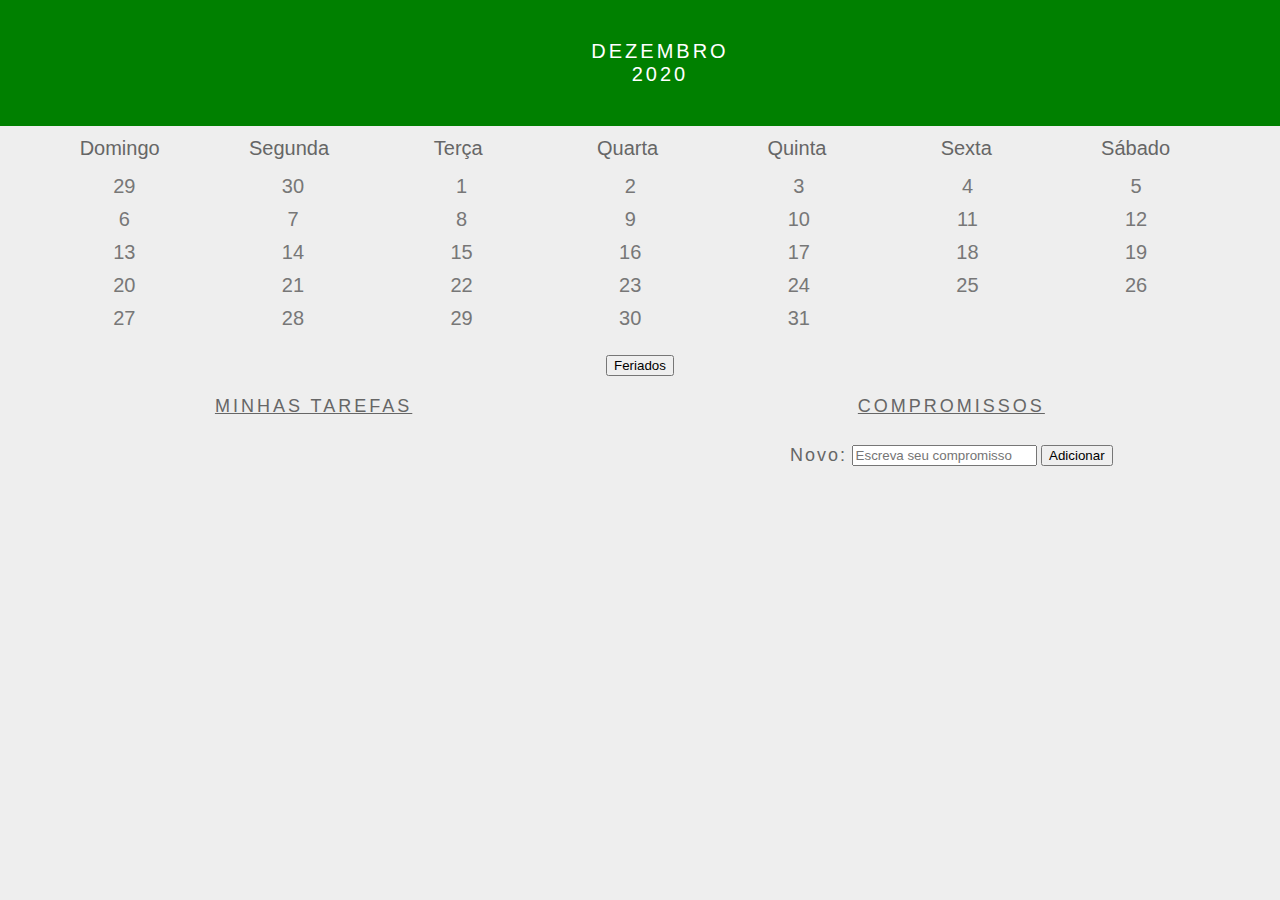
<file: 5.3/index.html>
<!DOCTYPE html>
<html>
  <head>
    <link rel="stylesheet" href="style.css">
    <meta charset="UTF-8" />
    <meta name="viewport" content="width=device-width" />
    <title>Calendar</title>
  </head>
  <body>
    <header class="month-container">
      <ul>
        <li id="month">Dezembro</li>
        <li id="year">2020</li>
      </ul>
    </header>
    <div class="week-days-container">
      <ul class="week-days">
      </ul>
    </div>
    <div class="days-container">
      <ul id="days">
      </ul>
    </div>
    <div class="buttons-container">
    </div>
    <section class="tasks-container">
      <div class="my-tasks">
        <h3>MINHAS TAREFAS</h3>
      </div>
      <div class="input-container">
        <h3>COMPROMISSOS</h3>
        <label for="task-input">Novo:</label>
        <input type="text"
          id="task-input"
          placeholder="Escreva seu compromisso"
        >
        <button id="btn-add">Adicionar</button>
      </div>
      <div class="task-list-container">
        <ul class="task-list">
        </ul>
      </div>
    </section>
    <script src="script.js"></script>
  </body>
</html>
</file>
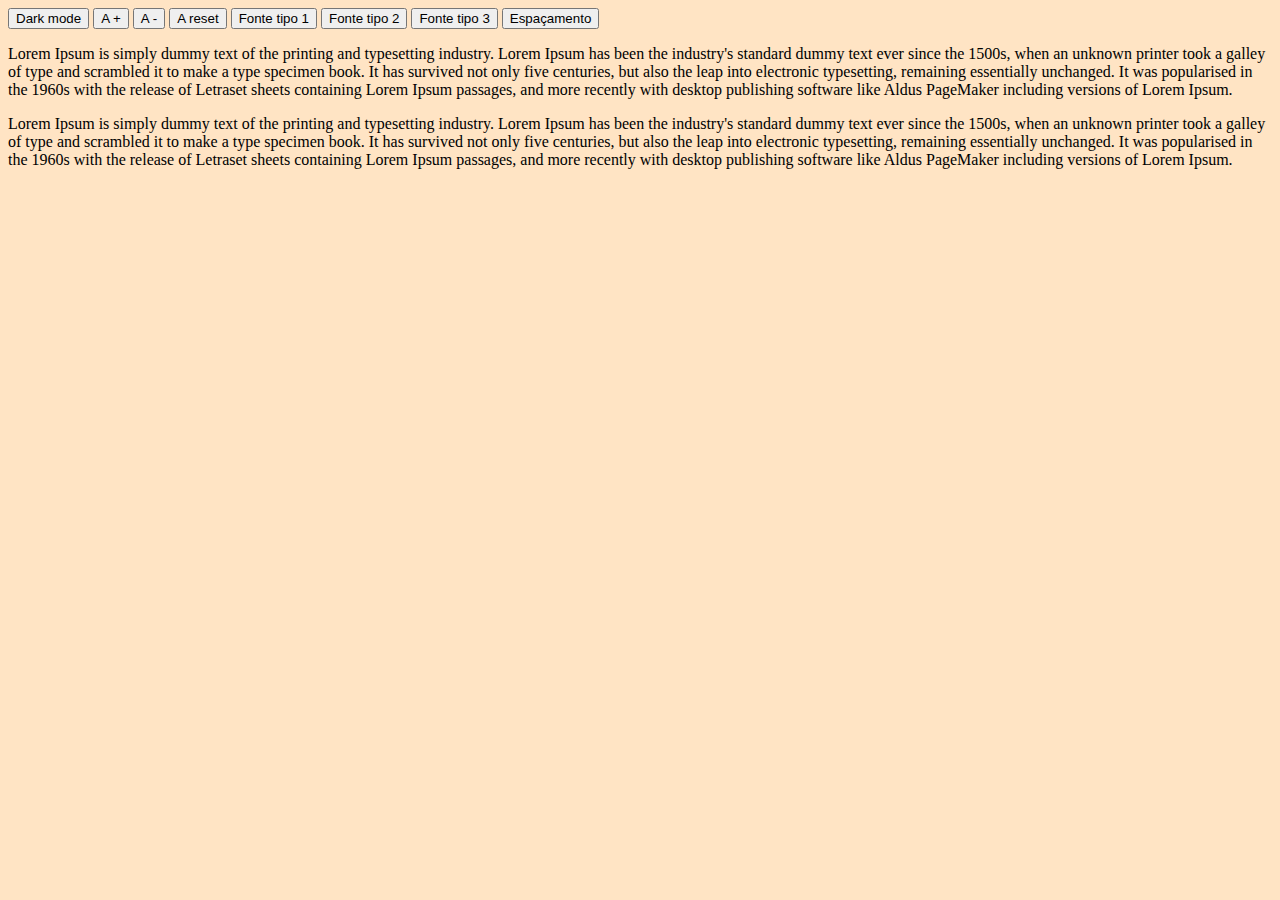
<file: 5.4/index.html>
<!DOCTYPE html>
<html lang="en">
<head> 

  <meta charset="UTF-8">
  <meta http-equiv="X-UA-Compatible" content="IE=edge">
  <meta name="viewport" content="width=device-width, initial-scale=1.0">
  <link rel="stylesheet" type="text/css" href="styles.css">

  <title>Web Storage</title>
</head>
<body>
  <header>
    <button id="dark-mode">Dark mode</button>
    <button name="increase-font" id="increase-font" title="Aumentar fonte">A +</button>
    <button name="decrease-font" id="decrease-font" title="Diminuir fonte">A -</button>
    <button id="reset-font">A reset</button>
    <button id="fonte-button1">Fonte tipo 1</button>
    <button id="fonte-button2">Fonte tipo 2</button>
    <button id="fonte-button3">Fonte tipo 3</button>
    <button id="font-space">Espaçamento</button>
  </header>

  <main>
    <div>
      <p>Lorem Ipsum is simply dummy text of the printing and typesetting industry. Lorem Ipsum has been the industry's standard dummy text ever since the 1500s, when an unknown printer took a galley of type and scrambled it to make a type specimen book. It has survived not only five centuries, but also the leap into electronic typesetting, remaining essentially unchanged. It was popularised in the 1960s with the release of Letraset sheets containing Lorem Ipsum passages, and more recently with desktop publishing software like Aldus PageMaker including versions of Lorem Ipsum.
      </p>

      <p>
      Lorem Ipsum is simply dummy text of the printing and typesetting industry. Lorem Ipsum has been the industry's standard dummy text ever since the 1500s, when an unknown printer took a galley of type and scrambled it to make a type specimen book. It has survived not only five centuries, but also the leap into electronic typesetting, remaining essentially unchanged. It was popularised in the 1960s with the release of Letraset sheets containing Lorem Ipsum passages, and more recently with desktop publishing software like Aldus PageMaker including versions of Lorem Ipsum.
      </p>

    </div>
  </main>
</body>

<script src="script.js"></script>
</html>
</file>
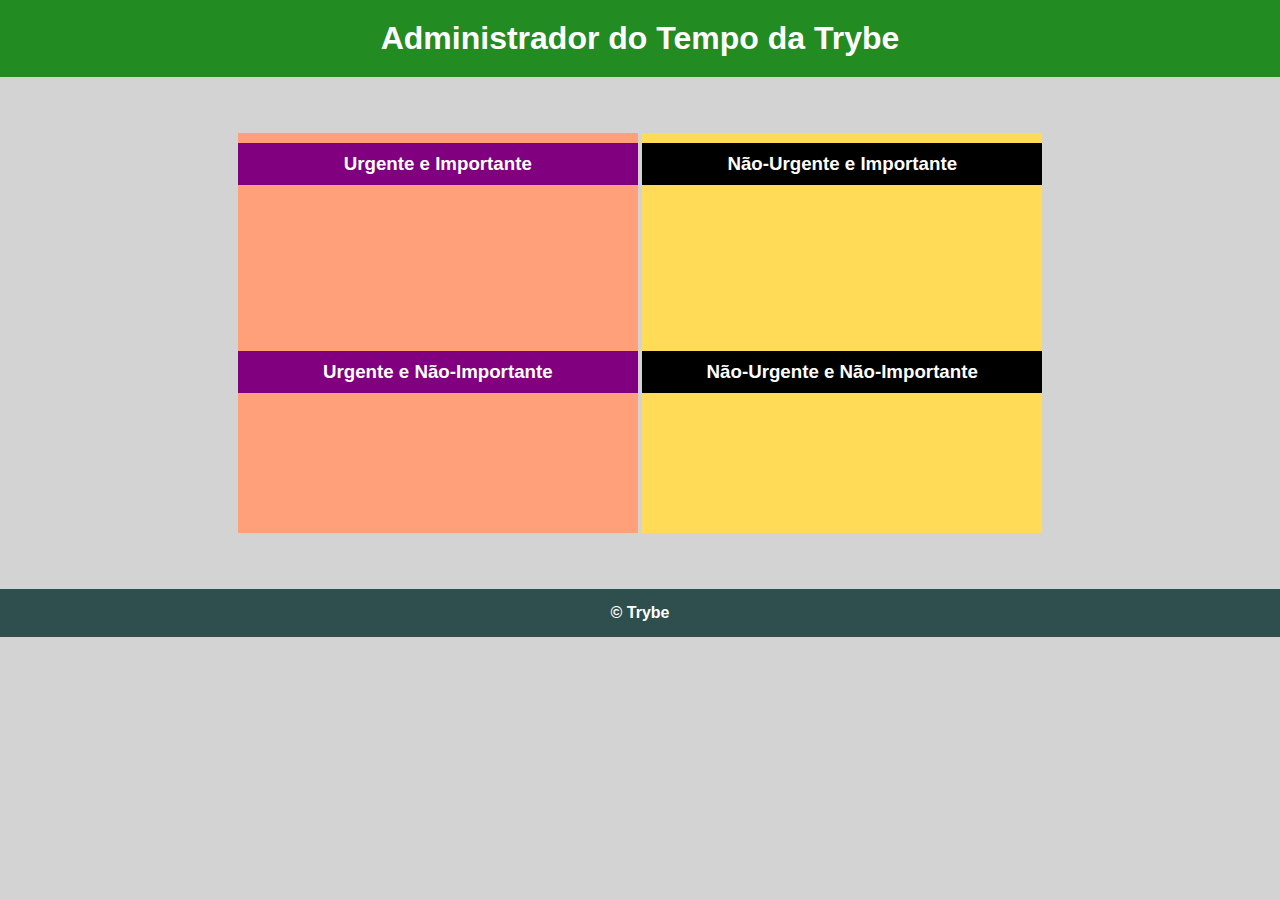
<file: 5_1/index.html>
<!DOCTYPE html>
<html lang="pt-br">
  <head>
    <meta charset="UTF-8">
    <meta name="viewport" content="width=device-width, initial-scale=1.0">
    <link rel="stylesheet" href="style.css">
    <title>Administrador do Tempo</title>
  </head>
  <body id="container">
    <header id="header-container">
      <h1>Administrador do Tempo da Trybe</h1>
    </header>

    <section class="emergency-tasks">
      <div>
        <h3>Urgente e Importante</h3>
      </div>
      <div>
        <h3>Urgente e Não-Importante</h3>
      </div>
    </section>
  
    <section class="no-emergency-tasks">
      <div>
        <h3>Não-Urgente e Importante</h3>
      </div>
      <div>
        <h3>Não-Urgente e Não-Importante</h3>
      </div>
    </section>

    <footer id="footer-container">
      <div>&copy; Trybe</div>
    </footer>
    <script src="script.js"></script>
  </body>
</html>
</file>
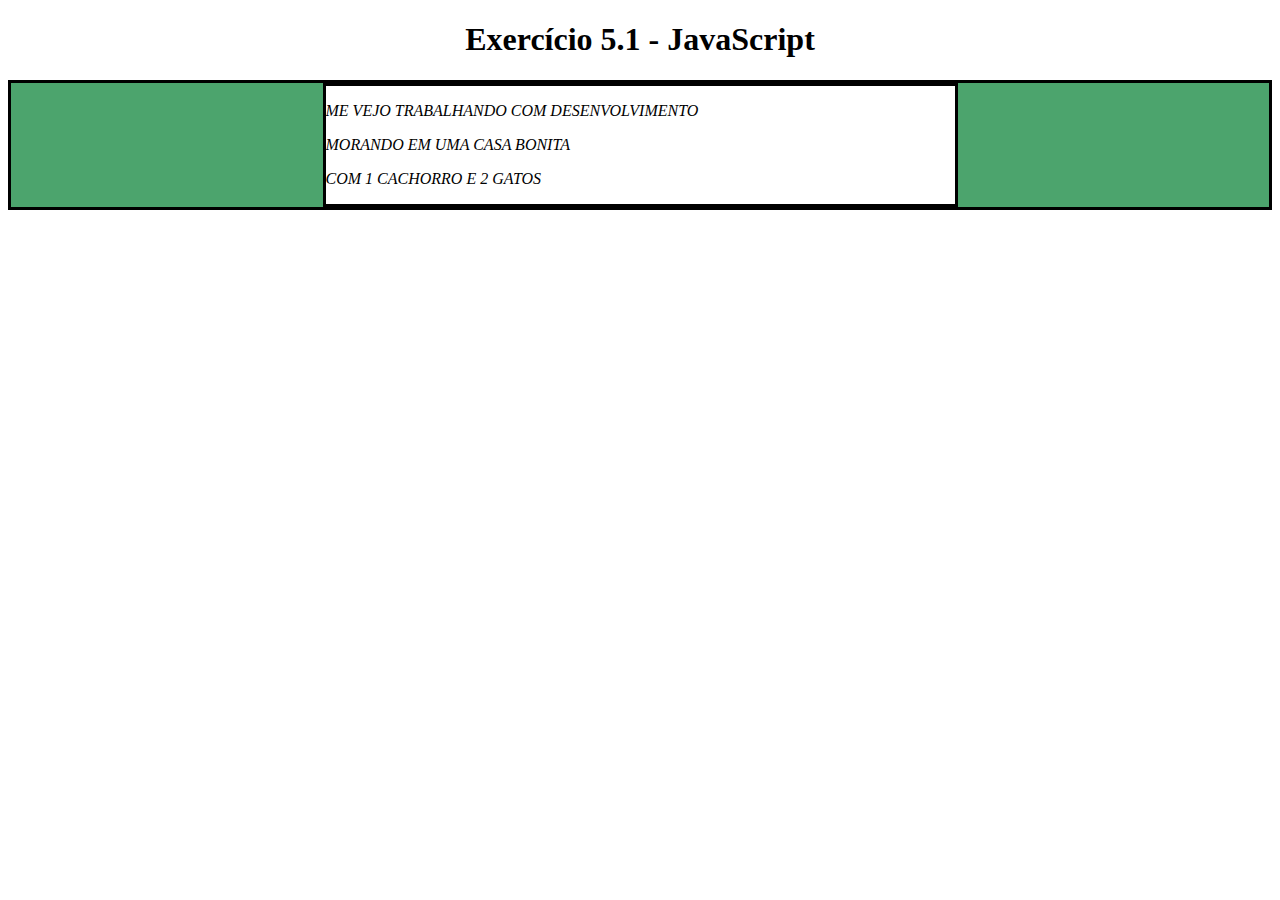
<file: 5_1/arquivo.html>
<!DOCTYPE html>
<html>
  <head>
    <meta charset="UTF-8" />
    <meta name="viewport" content="width=device-width" />
    <title>Exercício 5.1</title>

    <style>
      div {
        border-color: black;
        border-style: solid;
      }
      .title {
        text-align: center;
      }

      .main-content {
        background-color: yellow;
      }

      .main-content .center-content {
        background-color: red;
        width: 50%;
        margin: 0 auto;
      }

      .main-content .center-content p {
        font-style: italic;
      }
    </style>
  </head>
  <body>
    <h1 class="title">Exercício 5.1 - JavaEscripito </h1>
    <div class="main-content">
      <div class="center-content">
        <p>Texto padrão do nosso site</p>
        <p>-----</p>
        <p>Trybe</p>
      </div>
    </div>
    <script>
        /*
        Aqui você vai modificar os elementos já existentes utilizando apenas as funções:
        - document.getElementById()
        - document.getElementsByClassName()
        - document.getElementsByTagName()
        1. Crie uma função que mude o texto na tag <p> para uma descrição de como você se vê daqui a 2 anos. (Não gaste tempo pensando no texto e sim realizando o exercício)
          
        2. Crie uma função que mude a cor do quadrado amarelo para o verde da Trybe (rgb(76,164,109)).
        3. Crie uma função que mude a cor do quadrado vermelho para branco.
        4. Crie uma função que corrija o texto da tag <h1>.
        5. Crie uma função que modifique todo o texto da tag <p> para maiúsculo.
        6. Crie uma função que exiba o conteúdo de todas as tags <p> no console.
        */

    //1
    document.getElementsByTagName("p")[0].innerHTML = "Me vejo trabalhando com desenvolvimento"

    document.getElementsByTagName("p")[1].innerHTML = "Morando em uma casa bonita"

    document.getElementsByTagName("p")[2].innerHTML = "Com 1 cachorro e 2 gatos"

    //2
    document.getElementsByClassName("main-content")[0].style = "background-color: rgb(76,164,109)"
    
    //3
    document.getElementsByClassName("center-content")[0].style = "background-color: white";

    //4
    document.getElementsByTagName("h1")[0].innerHTML = "Exercício 5.1 - JavaScript"

    //5
    function uptidin(caseIn) {
    let result
      for (let index = 0; index < caseIn.length; index += 1) {
        result = caseIn[index];
        result.innerHTML = result.innerHTML.toUpperCase();
      }
      
    }

    uptidin(document.getElementsByTagName("p"));

    //6
    function showParagraphs(caseOn) {
    let result
      for (let index = 0; index < caseOn.length; index += 1) {
        console.log(caseOn[index].innerHTML);
      }
    }
    showParagraphs(document.getElementsByTagName("p"));

  
    
    </script>
  </body>
</html>
</file>
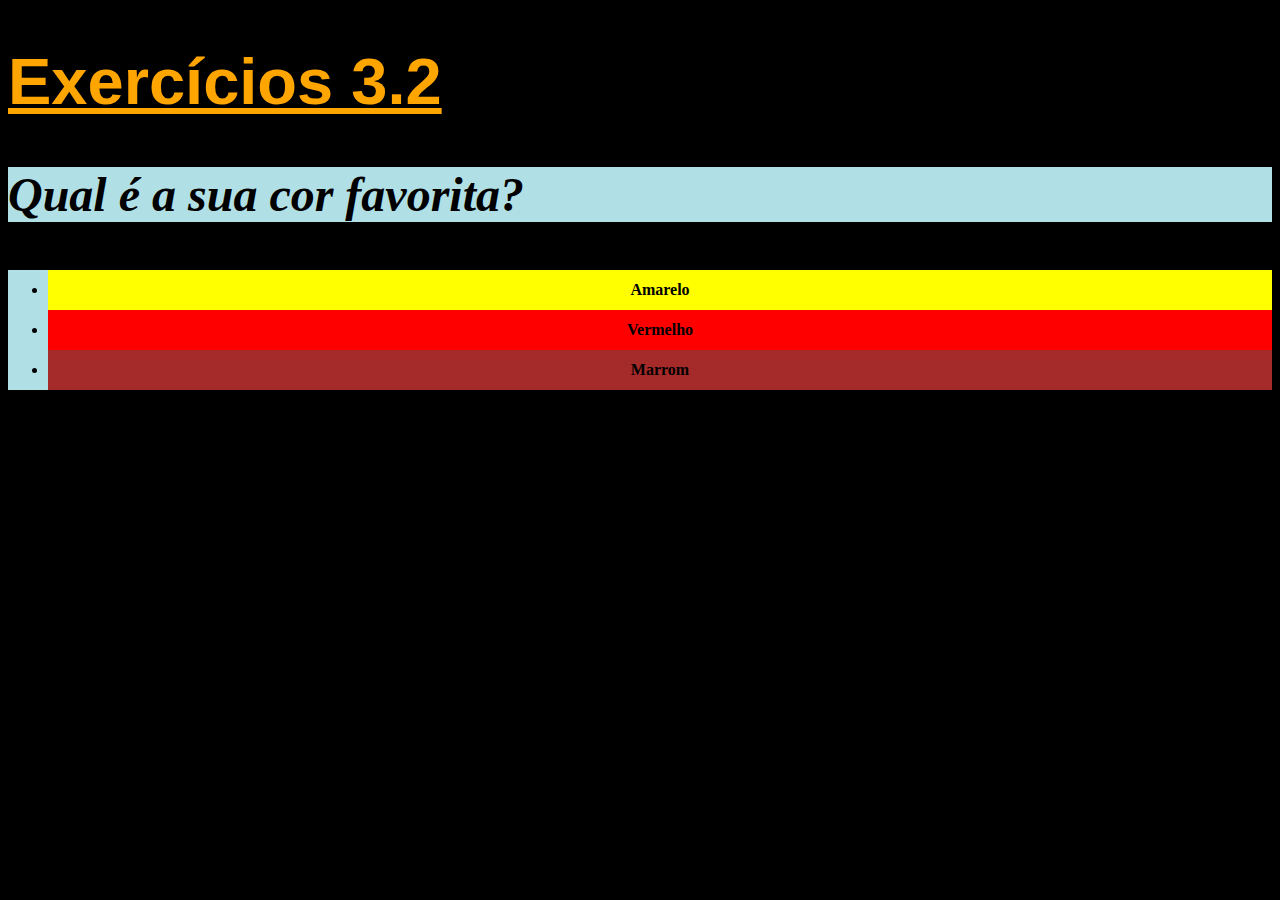
<file: bloco_3/dia_2/cores.html>
<!DOCTYPE html>
<html lang="pt-br">
  <head>
    <meta charset="UTF-8">
    <title>HTML</title>
    <link rel="stylesheet" type="text/css" href="style.css">
    <style>

        /* body{
            background-color: black;
            font-size: 16px;
        }
        @font-face {
  font-family: "IBM Plex Sans Roman";
  src: url("https://s3-us-west-2.amazonaws.com/s.cdpn.io/85648/IBMPlexSansVar-Roman.ttf");
        }
        h1{
            font-size: 65px;
            color: orange;
            font-family: "IBM Plex Sans Roman", sans-serif;
            text-decoration: underline;
            animation: breathe 4000ms infinite forwards;
}

@keyframes breathe {
  60% {
    font-variation-settings: 'wght' 700, 'wdth' 100;
  }
  
  100% {
    font-variation-settings: 'wght' 100, 'wdth' 85;
  }
        }

        ul{
            background-color: orchid;
            text-align: center;
            font-weight: bold;
            line-height: 40px;
            
        }
        .bg-color{
            background-color: powderblue;
        }
        p{
            font-weight: 600;
            font-size: 3em;
            font-style: italic;
        }
        #red{
            background-color: red;
        }
        #yellow{
            background-color: yellow;
        }
        #brown{
            background-color: brown;
        } */

    </style>
  </head>
  <body>
    <h1>Exercícios 3.2</h1>
    <p class="bg-color">Qual é a sua cor favorita?</p>
    <ul class="bg-color">
      <li id="yellow">Amarelo</li>
      <li id="red">Vermelho</li>
      <li id="brown">Marrom</li>
    </ul>

    <!-- Exercícios
     1 - Modifique o tamanho do h1 para 65 pixels
     2 - Modifique a cor do texto do h1 para laranja
     3 - Modifique a cor de fundo da lista não ordenada
     4 - Crie uma classe para modificar a cor de fundo da tag p e da ul ao mesmo tempo
    -->
  </body>
</html>
</file>
<file: 5.3/style.css>
* {
  margin: 0;
}

body {
  font-family: Verdana, Geneva, Tahoma, sans-serif;
  background-color: #eee;
}

button {
  margin: 20px;
}

#btn-add {
  margin: 0;
}

.buttons-container {
  background-color: #eee;
  display: inline-block;
  text-align: center;
  width: 100%;
}

#days {
  margin: 0;
}

#days li {
  color: #777;
  display: inline-block;
  font-size:20px;
  margin: 5px 0;
  text-align: center;
  vertical-align: middle;
  width: 13.6%;
}

.input-container {
  width: 49%;
  height: 100px;
  display: inline-block;
}

input {
  margin-top: 8px;
}

label {
  color: #666;
  font-size: 18px;
  font-weight: 500;
  letter-spacing: 2px;
  vertical-align: middle;
}

.month-container {
  background: green;
  padding: 40px 25px;
  text-align: center;
}

.month-container ul li {
  color:white;
  font-size: 20px;
  letter-spacing: 3px;
  list-style-type: none;
  text-transform: uppercase;
}

.my-tasks {
  clear: both;
  float: left;
  height: 100px;
  vertical-align: middle;
  width: 49%;
}

.my-tasks div {
  border: 1px solid black;
  border-radius: 100%;
  box-shadow: 0 4px 8px 0 rgba(0, 0, 0, 0.2), 0 6px 20px 0 rgba(0, 0, 0, 0.19);
  display: inline-block;
  height: 35px;
  margin-left: 10px;
  vertical-align: middle;
  width: 35px;
}

.my-tasks div:hover {
  height: 45px;
  width: 45px;
}

.my-tasks span {
  color: #666;
  font-size: 18px;
  font-weight: 500;
  letter-spacing: 3px;
  padding-bottom: 10px;
  vertical-align: middle;
}

.tasks-container {
  height: 130px;
  justify-content: center;
  text-align: center;
  width: 100%;
}

.tasks-container h3 {
  color: #666;
  font-size: 18px;
  font-weight: 500;
  margin-bottom: 20px;
  text-decoration: underline;
  letter-spacing: 3px;
}

.task-list {
  margin-top: 20px;
}

.task-list-container {
  display: inline-block;
}

.task-list-container ul {
  list-style-type: none;
  padding: 0;
  color: #666;
  font-size: 18px;
  font-weight: 500;
  letter-spacing: 2px;
  vertical-align: middle;
}

.week-days-container {
  margin-left: 35px;
}

.week-days li {
  color: #666;
  display: inline-block;
  text-align: center;
  vertical-align: middle;
  width: 13.6%;
}

.week-days {
  font-size: 20px;
  margin: 0px;
  padding: 10px 0;
}
</file>
<file: 5.4/styles.css>
body {
  background-color: bisque;

}
</file>
<file: 5_1/style.css>
* {
  margin: 0;
}

#container {
  font-family: Verdana, Geneva, Tahoma, sans-serif;
  text-align: center;
}

#header-container {
  color: white;
  padding: 20px;
}

.emergency-tasks {
  display: inline-block;
  height: 400px;
  margin: 56px 0;
  width: 400px;
}

.emergency-tasks div {
  height: 198px;
}
.emergency-tasks h3 {
  color: white;
  margin-top: 10px;
  padding: 10px;
}

.no-emergency-tasks {
  display: inline-block;
  height: 400px;
  width: 400px;
}

.no-emergency-tasks div {
  height: 198px;
}

.no-emergency-tasks h3 {
  color: white;
  margin-top: 10px;
  padding: 10px;
}

#footer-container {
  color: white;
  font-weight: 700;
  padding: 15px;
  text-align: center;
}
</file>
<file: bloco_3/dia_2/style.css>
body{
    background-color: black;
    font-size: 16px;
}
@font-face {
font-family: "IBM Plex Sans Roman";
src: url("https://s3-us-west-2.amazonaws.com/s.cdpn.io/85648/IBMPlexSansVar-Roman.ttf");
}
h1{
    font-size: 65px;
    color: orange;
    font-family: "IBM Plex Sans Roman", sans-serif;
    text-decoration: underline;
    animation: breathe 4000ms infinite forwards;
}

@keyframes breathe {
60% {
font-variation-settings: 'wght' 700, 'wdth' 100;
}

100% {
font-variation-settings: 'wght' 100, 'wdth' 85;
}
}

ul{
    background-color: orchid;
    text-align: center;
    font-weight: bold;
    line-height: 40px;
    
}
.bg-color{
    background-color: powderblue;
}
p{
    font-weight: 600;
    font-size: 3em;
    font-style: italic;
}
#red{
    background-color: red;
}
#yellow{
    background-color: yellow;
}
#brown{
    background-color: brown;
}
</file>
